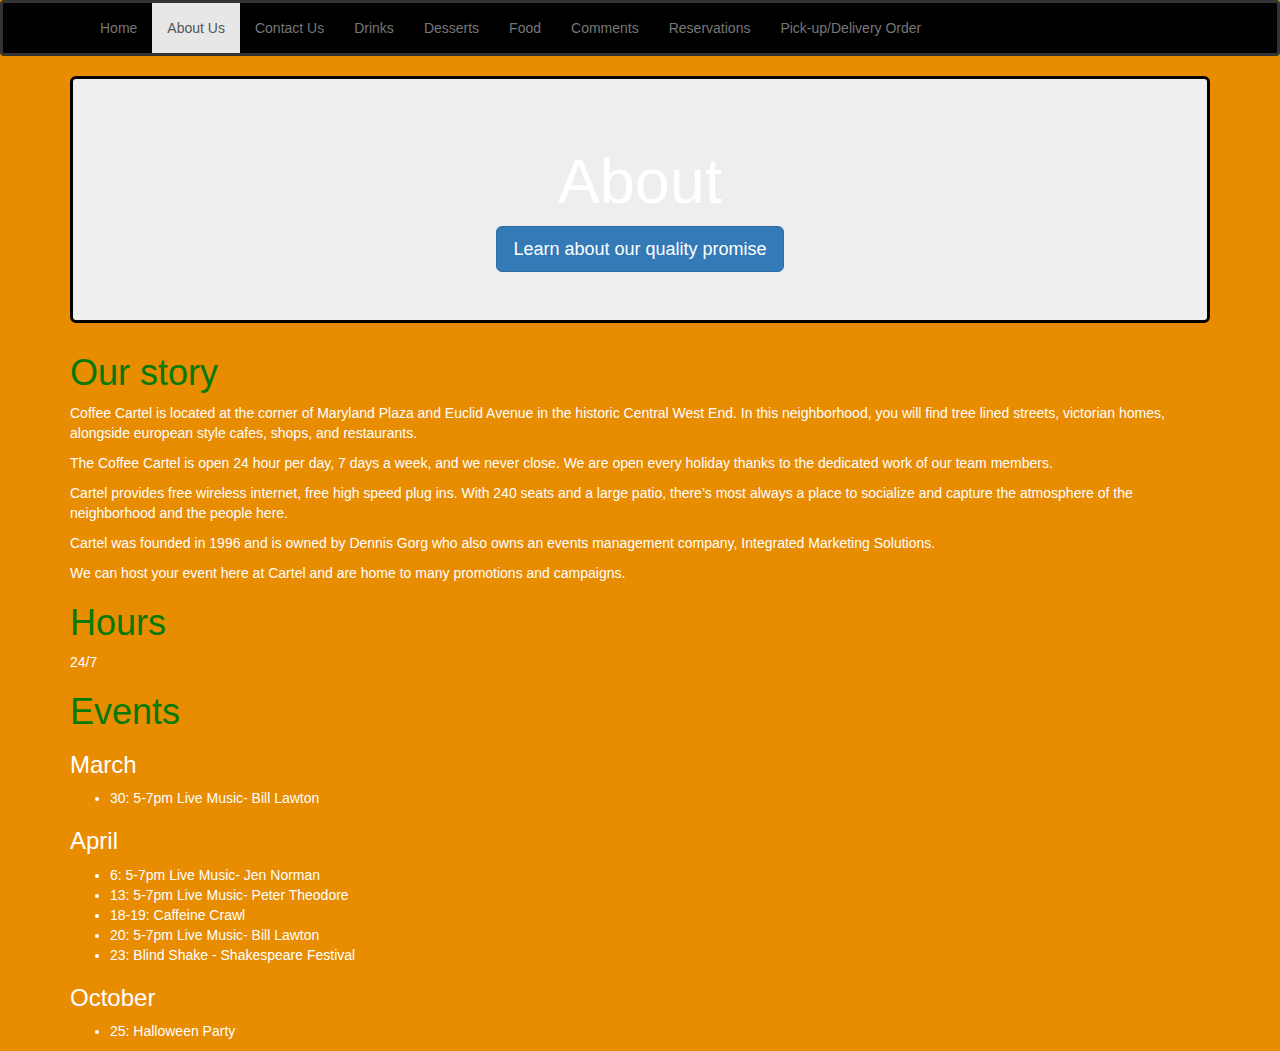
<file: index2.html>
<!--About Us Tab-->

<!DOCTYPE html>
<html lang="en">

  <head>
    <meta charset="utf-8">
    <meta http-equiv="X-UA-Compatible" content="IE=edge">
    <meta name="viewport" content="width=device-width, initial-scale=1">

    <title>About Us</title>
     <!-- Bootstrap -->
    <link href="css/bootstrap.min.css" rel="stylesheet">
    <link href="css/custom2.css" rel="stylesheet">

  </head>

  <body>
      
      <div class="navbar navbar-default" >
        <div class="navbar-inner">
            <div class="container">
                <a class="btn btn-navbar navbar-toggle" data-toggle="collapse" data-target=".navbar-collapse">
                    <span class="icon-bar"></span>
                    <span class="icon-bar"></span>
                    <span class="icon-bar"></span>
                </a>
               
                <div class="collapse navbar-collapse">
                    <ul class="nav navbar-nav pull-left " data-toggle="collapse" data-target=".navbar-collapse">
                        <li><a href="index.html">Home</a></li>
                        <li class="active"><a href="index2.html">About Us <span class="sr-only">(current)</span></a></li>
                        <li><a href="index3.html">Contact Us</a></li>
                        <li><a href="index4.html">Drinks</a></li>
                        <li><a href="index5.html">Desserts</a></li>
                        <li><a href="index62.html">Food</a></li>
                        <li><a href="index7.html">Comments</a></li>
                        <li><a href="https://cse104dro.wufoo.com/forms/z1kem7fh1oyvvzy/" target="_blank">Reservations</a><li>
                        <li><a href="https://cse104dro.wufoo.com/forms/m1ymexw07k7zc0/" target="_blank">Pick-up/Delivery Order</a></li>
                  </ul>
                </div> <!--nav collapse -->
            </div> <!--container -->
        </div> <!--Navbar Inner -->
</div>

       <div class="container">
        
        <div class="caption">
            <div class="jumbotron col-md-12">
           <h1>About</h1>
          
           <!--Jumbotron Modal-->
           <!-- Button trigger modal -->
<div class="modalbutton">           
<button type="button" class="btn btn-primary btn-lg" data-toggle="modal" data-target="#myModal">Learn about our quality promise</button>

<!-- Modal -->
<div class="modal fade" id="myModal" tabindex="-1" role="dialog" aria-labelledby="myModalLabel" aria-hidden="true">
  <div class="modal-dialog">
    <div class="modal-content">
      <div class="modal-header">
        <button type="button" class="close" data-dismiss="modal" aria-label="Close"><span aria-hidden="true">&times;</span></button>
        <h4 class="modal-title" id="myModalLabel">Coffee Cartel means Quality</h4>
      </div>
      <div class="modal-body">
        When you order anything off of our menu, we promise:
      <ul>
        <li>Fair trade coffee beans which supports growers in developing countries live better and supports sustainability in those regions</li>
        <li>All our natural ingredients that go into our delicious food is sourced locally from Missouri and Illinois farms</li>
        <li>Our drinks, desserts, and foods are all just as delicious at 4am as they are at 2pm. We aim to please always, so if you're every unsatisfied with your order, please let us know so we can help</li>
      </div>
      <div class="modal-footer">
        <button type="button" class="btn btn-primary" data-dismiss="modal">Close</button>
      </div>
    </div>
  </div>
</div>

          </div>
        </div>
</div>

<div class="AboutInfo">
  
  <h1>Our story</h1>
  <p>Coffee Cartel is located at the corner of Maryland Plaza and Euclid Avenue in the historic Central West End. In this neighborhood, you will find tree lined streets, victorian homes, alongside european style cafes, shops, and restaurants.<p>

<p>The Coffee Cartel is open 24 hour per day, 7 days a week, and we never close. We are open every holiday thanks to the dedicated work of our team members.</p>

<p>Cartel provides free wireless internet, free high speed plug ins. With 240 seats and a large patio, there’s most always a place to socialize and capture the atmosphere of the neighborhood and the people here.</p> 

<p>Cartel was founded in 1996 and is owned by Dennis Gorg who also owns an events management company, Integrated Marketing Solutions.</p>

<p>We can host your event here at Cartel and are home to many promotions and campaigns. </p>

  <h1> Hours </h1>
    <p> 24/7 </p>

  <h1> Events </h1>
  <div class="Events">
    <h3>March</h3>
    <ul>
      <li>30: 5-7pm Live Music- Bill Lawton</li>
    </ul>
    <h3>April</h3>
    <ul>
      <li>6: 5-7pm Live Music- Jen Norman</li>
      <li>13: 5-7pm Live Music- Peter Theodore</li>
      <li>18-19: Caffeine Crawl
      <li>20: 5-7pm Live Music- Bill Lawton</li>
      <li>23: Blind Shake - Shakespeare Festival
    </ul>
    <h3>October</h3>
    <ul>
      <li>25: Halloween Party
    </ul>

  </div>

</div>

    <!-- jQuery (necessary for Bootstrap's JavaScript plugins) -->
    <script src="https://ajax.googleapis.com/ajax/libs/jquery/1.11.2/jquery.min.js"></script>
    <!-- Include all compiled plugins (below), or include individual files as needed -->
    <script src="js/bootstrap.min.js"></script>


  </body>
</html>
</file>
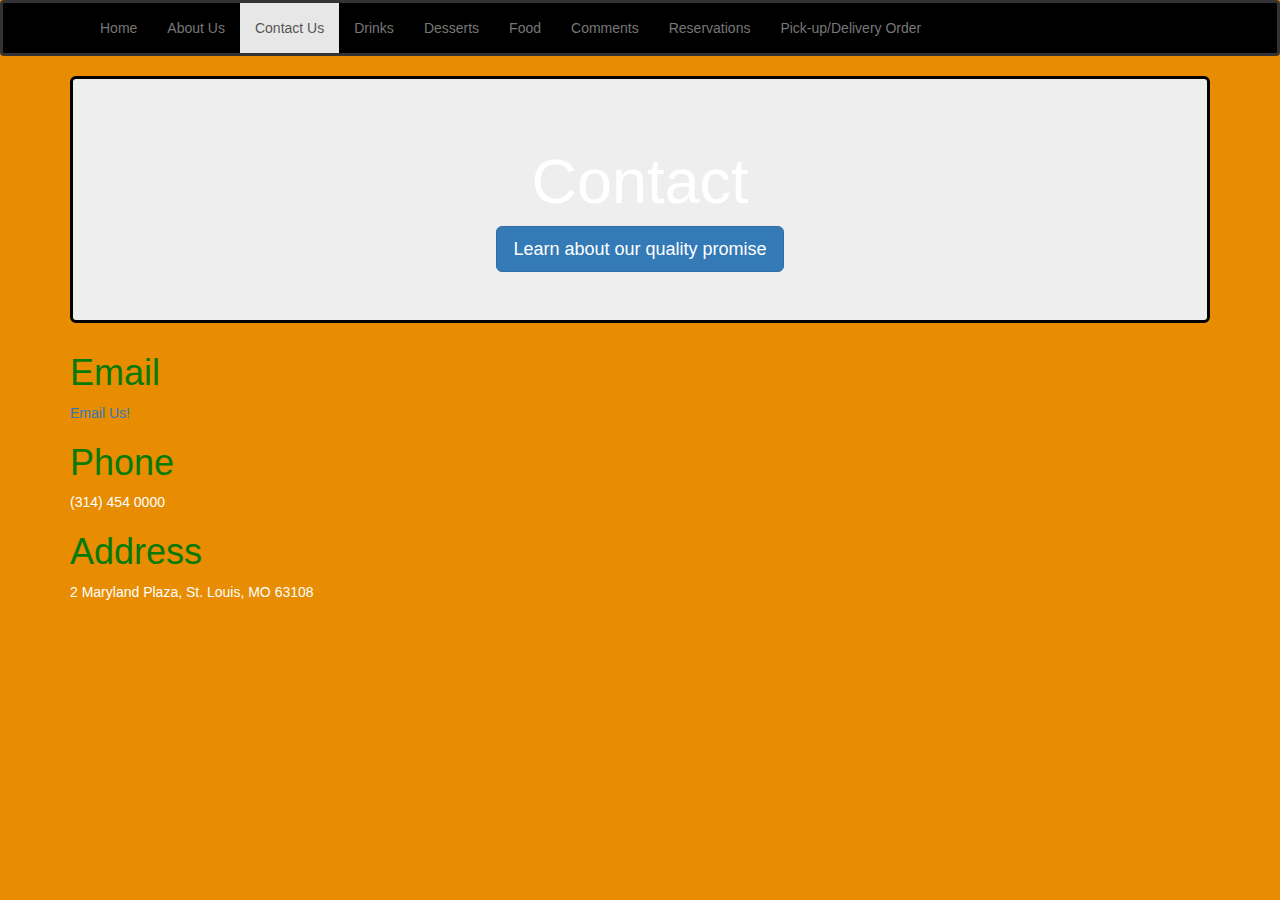
<file: index3.html>
<!--Contact Us Tab-->

<!DOCTYPE html>
<html lang="en">

  <head>
    <meta charset="utf-8">
    <meta http-equiv="X-UA-Compatible" content="IE=edge">
    <meta name="viewport" content="width=device-width, initial-scale=1">

    <title>Contact Us</title>
     <!-- Bootstrap -->
    <link href="css/bootstrap.min.css" rel="stylesheet">
    <link href="css/custom3.css" rel="stylesheet">

  </head>

  <body>
      
     <div class="navbar navbar-default" >
        <div class="navbar-inner">
            <div class="container">
                <a class="btn btn-navbar navbar-toggle" data-toggle="collapse" data-target=".navbar-collapse">
                    <span class="icon-bar"></span>
                    <span class="icon-bar"></span>
                    <span class="icon-bar"></span>
                </a>
               
                <div class="collapse navbar-collapse">
                    <ul class="nav navbar-nav pull-left " data-toggle="collapse" data-target=".navbar-collapse">
                        <li><a href="index.html">Home</a></li>
                        <li><a href="index2.html">About Us</a></li>
                        <li class="active"><a href="index3.html">Contact Us <span class="sr-only">(current)</span></a></li>
                        <li><a href="index4.html">Drinks</a></li>
                        <li><a href="index5.html">Desserts</a></li>
                        <li><a href="index62.html">Food</a></li>
                        <li><a href="index7.html">Comments</a></li>
                        <li><a href="https://cse104dro.wufoo.com/forms/z1kem7fh1oyvvzy/" target="_blank">Reservations</a><li>
                        <li><a href="https://cse104dro.wufoo.com/forms/m1ymexw07k7zc0/" target="_blank">Pick-up/Delivery Order</a></li>
                   </ul>
                </div> <!--nav collapse -->
            </div> <!--container -->
        </div> <!--Navbar Inner -->
      </div>
      

       <div class="container">
        
        <div class="caption">
            <div class="jumbotron col-md-12">
           <h1>Contact</h1>
         
           <!--Jumbotron Modal-->
           <!-- Button trigger modal -->
<div class="modalbutton">
<button type="button" class="btn btn-primary btn-lg" data-toggle="modal" data-target="#myModal">Learn about our quality promise</button>

<!-- Modal -->
<div class="modal fade" id="myModal" tabindex="-1" role="dialog" aria-labelledby="myModalLabel" aria-hidden="true">
  <div class="modal-dialog">
    <div class="modal-content">
      <div class="modal-header">
        <button type="button" class="close" data-dismiss="modal" aria-label="Close"><span aria-hidden="true">&times;</span></button>
        <h4 class="modal-title" id="myModalLabel">Coffee Cartel means Quality</h4>
      </div>
      <div class="modal-body">
        When you order anything off of our menu, we promise:
      <ul>
        <li>Fair trade coffee beans which supports growers in developing countries live better and supports sustainability in those regions</li>
        <li>All our natural ingredients that go into our delicious food is sourced locally from Missouri and Illinois farms</li>
        <li>Our drinks, desserts, and foods are all just as delicious at 4am as they are at 2pm. We aim to please always, so if you're every unsatisfied with your order, please let us know so we can help</li>
      </div>
      <div class="modal-footer">
        <button type="button" class="btn btn-primary" data-dismiss="modal">Close</button>
      </div>
    </div>
  </div>
</div>


          </div>
        </div>
</div>
<div class="ContactInfo">
  <h1> Email </h1>
   <a href="mailto:dennis@thecoffeecartel.com">Email Us!</a>
  <h1> Phone </h1>
    <p> (314) 454 0000 </p>
  <h1> Address </h1>
    <p> 2 Maryland Plaza, St. Louis, MO 63108 </p>
</div>

    <!-- jQuery (necessary for Bootstrap's JavaScript plugins) -->
    <script src="https://ajax.googleapis.com/ajax/libs/jquery/1.11.2/jquery.min.js"></script>
    <!-- Include all compiled plugins (below), or include individual files as needed -->
    <script src="js/bootstrap.min.js"></script>


  </body>
</html>
</file>
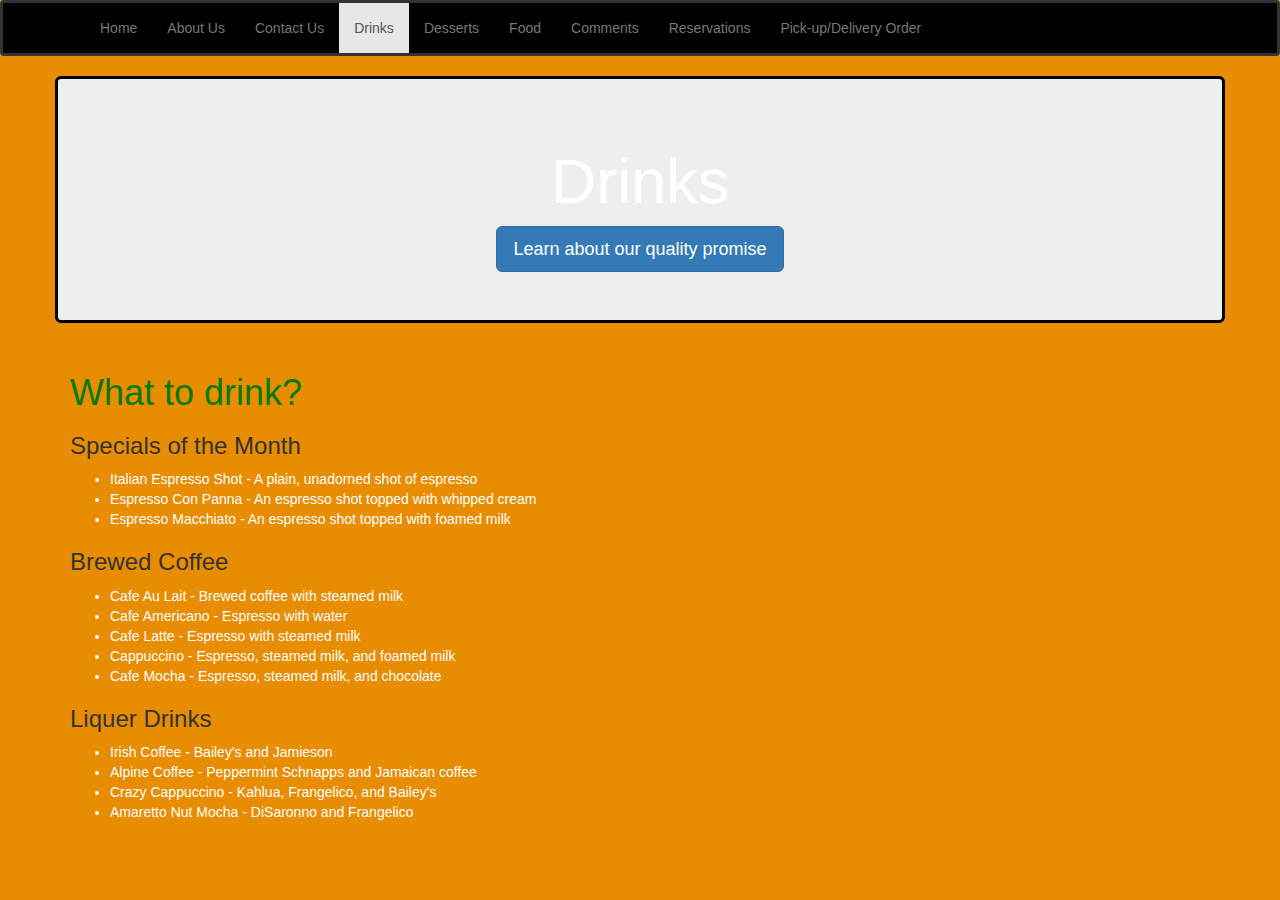
<file: index4.html>
<!--Drinks Menu-->

<!DOCTYPE html>
<html lang="en">

  <head>
    <meta charset="utf-8">
    <meta http-equiv="X-UA-Compatible" content="IE=edge">
    <meta name="viewport" content="width=device-width, initial-scale=1">

    <title>Drinks</title>
     <!-- Bootstrap -->
    <link href="css/bootstrap.min.css" rel="stylesheet">
    <link href="css/custom.css" rel="stylesheet">

  </head>

  <body>
      
      <div class="navbar navbar-default" >
        <div class="navbar-inner">
            <div class="container">
                <a class="btn btn-navbar navbar-toggle" data-toggle="collapse" data-target=".navbar-collapse">
                    <span class="icon-bar"></span>
                    <span class="icon-bar"></span>
                    <span class="icon-bar"></span>
                </a>
               
                <div class="collapse navbar-collapse">
                    <ul class="nav navbar-nav pull-left " data-toggle="collapse" data-target=".navbar-collapse">
                        <li><a href="index.html">Home</a></li>
                        <li><a href="index2.html">About Us</a></li>
                        <li><a href="index3.html">Contact Us</a></li>
                        <li class="active"><a href="index4.html">Drinks<span class="sr-only">(current)</span></a></li>
                        <li><a href="index5.html">Desserts</a></li>
                        <li><a href="index62.html">Food</a></li>
                        <li><a href="index7.html">Comments</a></li>
                        <li><a href="https://cse104dro.wufoo.com/forms/z1kem7fh1oyvvzy/" target="_blank">Reservations</a><li>
                        <li><a href="https://cse104dro.wufoo.com/forms/m1ymexw07k7zc0/" target="_blank">Pick-up/Delivery Order</a></li>
                   </ul>
                </div> <!--nav collapse -->
            </div> <!--container -->
        </div> <!--Navbar Inner -->
</div>

    <div class="container">

        <div class="row">
            <div class="jumbotron col-md-12">
           <h1>Drinks</h1>
          
           <!--Jumbotron Modal-->
           <!-- Button trigger modal -->
<div class="modalbutton">
<button type="button" class="btn btn-primary btn-lg" data-toggle="modal" data-target="#myModal">Learn about our quality promise</button>

<!-- Modal -->
<div class="modal fade" id="myModal" tabindex="-1" role="dialog" aria-labelledby="myModalLabel" aria-hidden="true">
  <div class="modal-dialog">
    <div class="modal-content">
      <div class="modal-header">
        <button type="button" class="close" data-dismiss="modal" aria-label="Close"><span aria-hidden="true">&times;</span></button>
        <h4 class="modal-title" id="myModalLabel">Coffee Cartel means Quality</h4>
      </div>
      <div class="modal-body">
        When you order anything off of our menu, we promise:
      <ul>
        <li>Fair trade coffee beans which supports growers in developing countries live better and supports sustainability in those regions</li>
        <li>All our natural ingredients that go into our delicious food is sourced locally from Missouri and Illinois farms</li>
        <li>Our drinks, desserts, and foods are all just as delicious at 4am as they are at 2pm. We aim to please always, so if you're every unsatisfied with your order, please let us know so we can help</li>
      </div>
      <div class="modal-footer">
        <button type="button" class="btn btn-primary" data-dismiss="modal">Close</button>
      </div>
    </div>
  </div>
</div>

          </div>
        </div>
</div>

        <div class="DrinkMenu">
          <h1>What to drink?</h1>
          <h3>Specials of the Month</h3>
            <ul>
              <li>Italian Espresso Shot - A plain, unadorned shot of espresso</li>
              <li>Espresso Con Panna - An espresso shot topped with whipped cream</li>
              <li>Espresso Macchiato - An espresso shot topped with foamed milk</li>
            </ul>
            <h3>Brewed Coffee</h3>
              <ul>
                <li>Cafe Au Lait - Brewed coffee with steamed milk</li>
                <li>Cafe Americano - Espresso with water</li>
                <li>Cafe Latte - Espresso with steamed milk</li>
                <li>Cappuccino - Espresso, steamed milk, and foamed milk</li>
                <li>Cafe Mocha - Espresso, steamed milk, and chocolate</li>
              </ul>
            <h3>Liquer Drinks</h3>
              <ul>
                <li>Irish Coffee - Bailey's and Jamieson</li>
                <li>Alpine Coffee - Peppermint Schnapps and Jamaican coffee</li>
                <li>Crazy Cappuccino - Kahlua, Frangelico, and Bailey's</li>
                <li>Amaretto Nut Mocha - DiSaronno and Frangelico</li>
              </ul>

        </div>


    <!-- jQuery (necessary for Bootstrap's JavaScript plugins) -->
    <script src="https://ajax.googleapis.com/ajax/libs/jquery/1.11.2/jquery.min.js"></script>
    <!-- Include all compiled plugins (below), or include individual files as needed -->
    <script src="js/bootstrap.min.js"></script>


  </body>
</html>
</file>
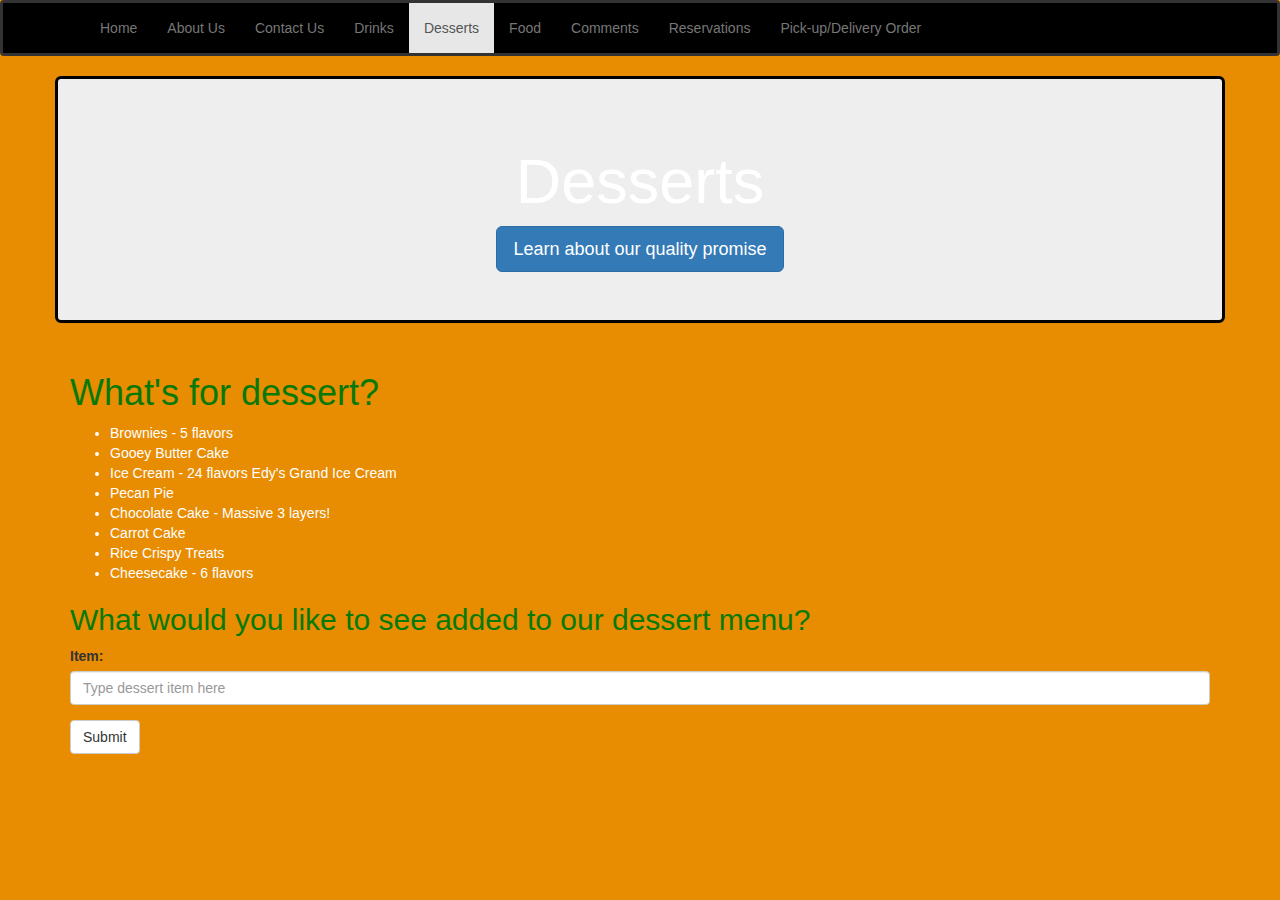
<file: index5.html>
<!--Desserts Menu-->

<!DOCTYPE html>
<html lang="en">

  <head>
    <meta charset="utf-8">
    <meta http-equiv="X-UA-Compatible" content="IE=edge">
    <meta name="viewport" content="width=device-width, initial-scale=1">

    <title>Desserts</title>
     <!-- Bootstrap -->
    <link href="css/bootstrap.min.css" rel="stylesheet">
    <link href="css/custom.css" rel="stylesheet">

  </head>

  <body>
      
     <div class="navbar navbar-default" >
        <div class="navbar-inner">
            <div class="container">
                <a class="btn btn-navbar navbar-toggle" data-toggle="collapse" data-target=".navbar-collapse">
                    <span class="icon-bar"></span>
                    <span class="icon-bar"></span>
                    <span class="icon-bar"></span>
                </a>
               
                <div class="collapse navbar-collapse">
                    <ul class="nav navbar-nav pull-left " data-toggle="collapse" data-target=".navbar-collapse">
                        <li><a href="index.html">Home</a></li>
                        <li><a href="index2.html">About Us</a></li>
                        <li><a href="index3.html">Contact Us</a></li>
                        <li><a href="index4.html">Drinks</a></li>
                        <li class="active"><a href="index5.html">Desserts<span class="sr-only">(current)</span></a></li>
                        <li><a href="index62.html">Food</a></li>
                        <li><a href="index7.html">Comments</a></li>
                        <li><a href="https://cse104dro.wufoo.com/forms/z1kem7fh1oyvvzy/" target="_blank">Reservations</a><li>
                        <li><a href="https://cse104dro.wufoo.com/forms/m1ymexw07k7zc0/" target="_blank">Pick-up/Delivery Order</a></li>
                    </ul>
                </div> <!--nav collapse -->
            </div> <!--container -->
        </div> <!--Navbar Inner -->
</div>

       <div class="container">
        
        <div class="row">
            <div class="jumbotron col-md-12">
           <h1>Desserts</h1>
         
           <!--Jumbotron Modal-->
           <!-- Button trigger modal -->
<div class="modalbutton">
<button type="button" class="btn btn-primary btn-lg" data-toggle="modal" data-target="#myModal">Learn about our quality promise</button>

<!-- Modal -->
<div class="modal fade" id="myModal" tabindex="-1" role="dialog" aria-labelledby="myModalLabel" aria-hidden="true">
  <div class="modal-dialog">
    <div class="modal-content">
      <div class="modal-header">
        <button type="button" class="close" data-dismiss="modal" aria-label="Close"><span aria-hidden="true">&times;</span></button>
        <h4 class="modal-title" id="myModalLabel">Coffee Cartel means Quality</h4>
      </div>
      <div class="modal-body">
        When you order anything off of our menu, we promise:
      <ul>
        <li>Fair trade coffee beans which supports growers in developing countries live better and supports sustainability in those regions</li>
        <li>All our natural ingredients that go into our delicious food is sourced locally from Missouri and Illinois farms</li>
        <li>Our drinks, desserts, and foods are all just as delicious at 4am as they are at 2pm. We aim to please always, so if you're every unsatisfied with your order, please let us know so we can help</li>
      </div>
      <div class="modal-footer">
        <button type="button" class="btn btn-primary" data-dismiss="modal">Close</button>
      </div>
    </div>
  </div>
</div>

          </div>
        </div>
</div>

        <div class="DessertMenu">
          <h1>What's for dessert?</h1>
            <ul>
              <li>Brownies - 5 flavors</li>
              <li>Gooey Butter Cake</li>
              <li>Ice Cream - 24 flavors Edy's Grand Ice Cream</li>
              <li>Pecan Pie</li>
              <li>Chocolate Cake - Massive 3 layers!</li>
              <li>Carrot Cake</li>
              <li>Rice Crispy Treats</li>
              <li>Cheesecake - 6 flavors</li>
            </ul>
        </div>

<div class="DessertQ">
  <h2>What would you like to see added to our dessert menu?</h2>
  <form role="form">
    <div class="form-group">
      <label for="AddWhat">Item:</label>
      <input type="AddWhat" class="form-control" id="AddWhat" placeholder="Type dessert item here">
    </div>
 <button type="submit" class="btn btn-default">Submit</button>
</form>


    <!-- jQuery (necessary for Bootstrap's JavaScript plugins) -->
    <script src="https://ajax.googleapis.com/ajax/libs/jquery/1.11.2/jquery.min.js"></script>
    <!-- Include all compiled plugins (below), or include individual files as needed -->
    <script src="js/bootstrap.min.js"></script>

  </body>
</html>
</file>
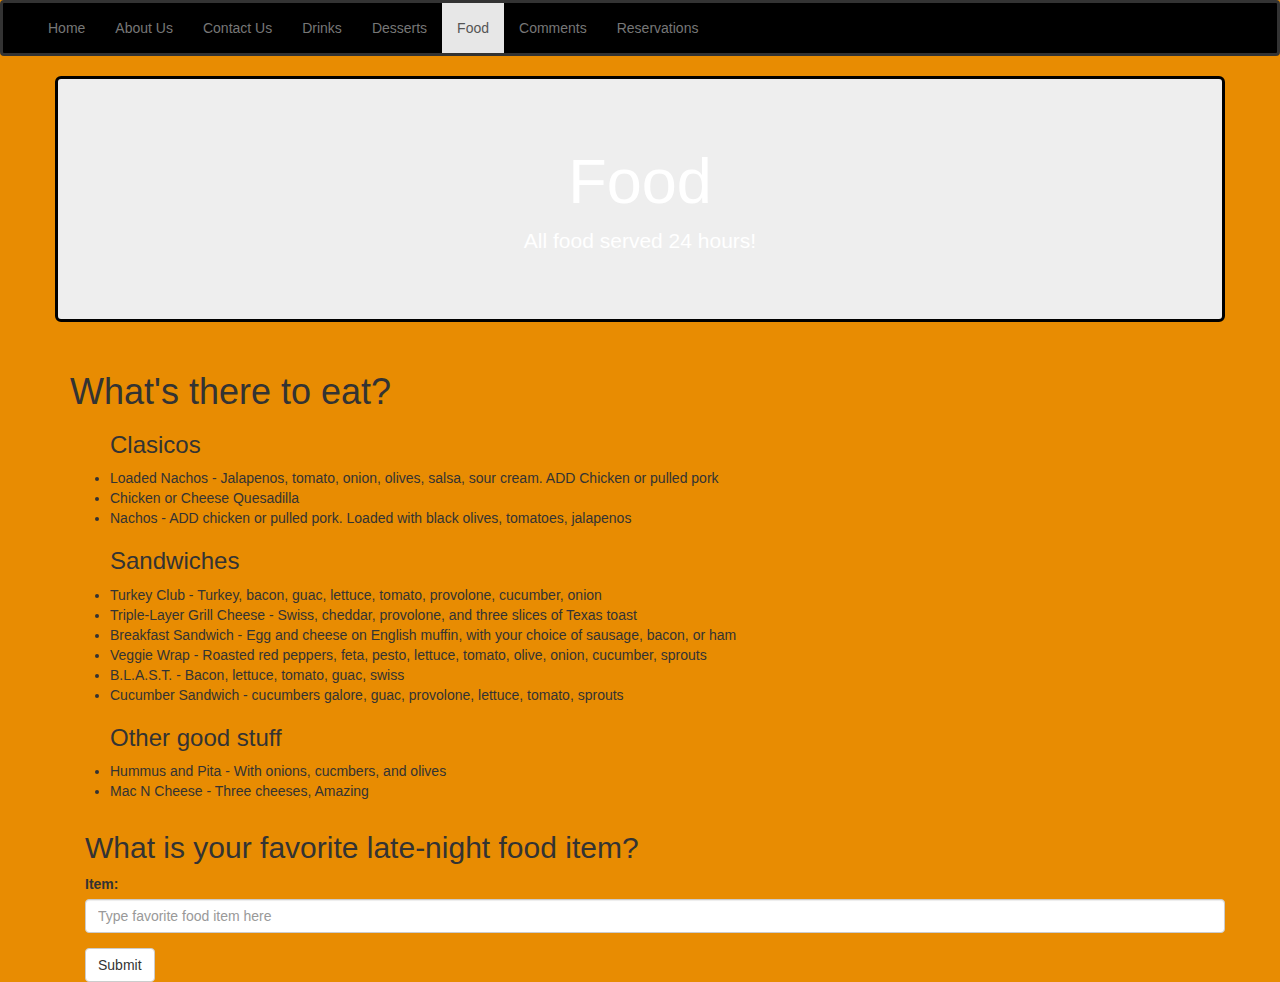
<file: index6.html>
<!--Food Menu-->

<!DOCTYPE html>
<html>

  <head>
    <meta charset="utf-8">
    <meta http-equiv="X-UA-Compatible" content="IE=edge">
    <meta name="viewport" content="width=device-width, initial-scale=1">

    <title>Food</title>
     <!-- Bootstrap -->
    <link href="css/bootstrap.min.css" rel="stylesheet">
    <link href="css/custom.css" rel="stylesheet">

  </head>

  <body>
      
      <!--Nav Bar-->
        <nav class="navbar navbar-default">
  <div class="container-fluid">
    
    <!-- Collect the nav links, forms, and other content for toggling -->
    <div class="collapse navbar-collapse" id="bs-example-navbar-collapse-1">
      <ul class="nav navbar-nav">
        <li><a href="index.html">Home</a></li>
        <li><a href="index2.html">About Us</a></li>
        <li><a href="index3.html">Contact Us</a></li>
        <li><a href="index4.html">Drinks</a></li>
        <li><a href="index5.html">Desserts</a></li>
        <li class="active"><a href="index6.html">Food<span class="sr-only">(current)</span></a></li>
        <li><a href="index7.html">Comments</a></li>
        <li><a href="https://cse104dro.wufoo.com/forms/z1kem7fh1oyvvzy/" target="_blank">Reservations</a><li>
      </ul>
    </div><!-- /.navbar-collapse -->
  </div><!-- /.container-fluid -->
</nav>
       <div class="container">
        
        <div class="row">
            <div class="jumbotron col-md-12">
           <h1>Food</h1>
           <p>All food served 24 hours!</p>
          </div>
        </div>


        <div class="FoodMenu">
          <h1>What's there to eat?</h1>
            <ul>
              <h3>Clasicos</h3>
                <li>Loaded Nachos - Jalapenos, tomato, onion, olives, salsa, sour cream. ADD Chicken or pulled pork</li>
                <li>Chicken or Cheese Quesadilla</li>
                <li>Nachos - ADD chicken or pulled pork. Loaded with black olives, tomatoes, jalapenos</li>
              <h3>Sandwiches</h3>
                <li>Turkey Club - Turkey, bacon, guac, lettuce, tomato, provolone, cucumber, onion</li>
                <li>Triple-Layer Grill Cheese - Swiss, cheddar, provolone, and three slices of Texas toast</li>
                <li>Breakfast Sandwich - Egg and cheese on English muffin, with your choice of sausage, bacon, or ham</li>
                <li>Veggie Wrap - Roasted red peppers, feta, pesto, lettuce, tomato, olive, onion, cucumber, sprouts</li>
                <li>B.L.A.S.T. - Bacon, lettuce, tomato, guac, swiss</li>
                <li>Cucumber Sandwich - cucumbers galore, guac, provolone, lettuce, tomato, sprouts</li>
              <h3>Other good stuff</h3>
                <li>Hummus and Pita - With onions, cucmbers, and olives</li>
                <li>Mac N Cheese - Three cheeses, Amazing</li>
            </ul>
        </div>

<div class="container">
  <h2>What is your favorite late-night food item?</h2>
  <form role="form">
    <div class="form-group">
      <label for="FavLate">Item:</label>
      <input type="FavLate" class="form-control" id="FavLate" placeholder="Type favorite food item here">
    </div>
 <button type="submit" class="btn btn-default">Submit</button>
  </form>

  </body>
</html>
</file>
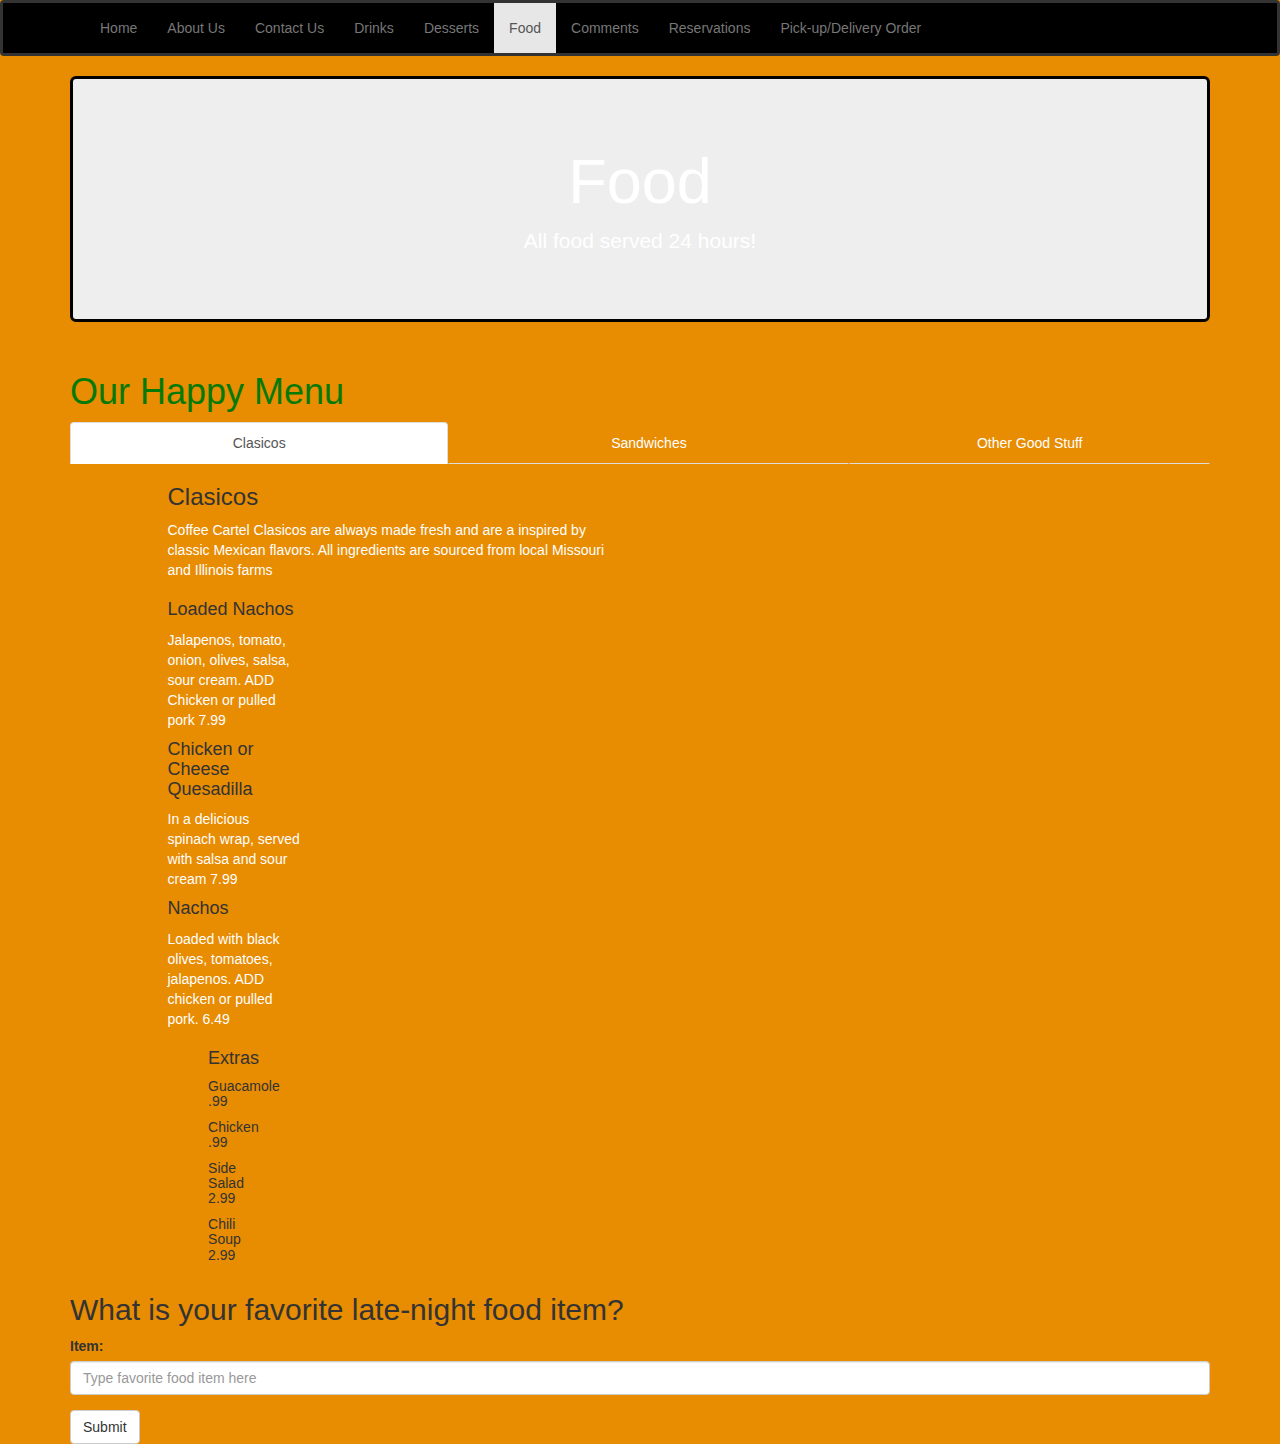
<file: index62.html>
<!--Food Menu-->

<!DOCTYPE html>
<html lang="en">

  <head>
    <meta charset="utf-8">
    <meta http-equiv="X-UA-Compatible" content="IE=edge">
    <meta name="viewport" content="width=device-width, initial-scale=1">

    <title>Food</title>
     <!-- Bootstrap -->
    <link href="css/bootstrap.min.css" rel="stylesheet">
    <link href="css/custom4.css" rel="stylesheet">

  </head>

  <body>
      
      <div class="navbar navbar-default" >
        <div class="navbar-inner">
            <div class="container">
                <a class="btn btn-navbar navbar-toggle" data-toggle="collapse" data-target=".navbar-collapse">
                    <span class="icon-bar"></span>
                    <span class="icon-bar"></span>
                    <span class="icon-bar"></span>
                </a>
               
                <div class="collapse navbar-collapse">
                    <ul class="nav navbar-nav pull-left " data-toggle="collapse" data-target=".navbar-collapse">
                        <li><a href="index.html">Home</a></li>
                        <li><a href="index2.html">About Us</a></li>
                        <li><a href="index3.html">Contact Us</a></li>
                        <li><a href="index4.html">Drinks</a></li>
                        <li><a href="index5.html">Desserts</a></li>
                        <li class="active"><a href="index62.html">Food<span class="sr-only">(current)</span></a></li>
                        <li><a href="index7.html">Comments</a></li>
                        <li><a href="https://cse104dro.wufoo.com/forms/z1kem7fh1oyvvzy/" target="_blank">Reservations</a><li>
                        <li><a href="https://cse104dro.wufoo.com/forms/m1ymexw07k7zc0/" target="_blank">Pick-up/Delivery Order</a></li>
                  </ul>
                </div> <!--nav collapse -->
            </div> <!--container -->
        </div> <!--Navbar Inner -->
       </div>


       <div class="container">
        
        <div class="caption">
         <div class="jumbotron col-md-12">
           <h1>Food</h1>
           <p>All food served 24 hours!</p>
        </div>
      </div>
    </div>

        <div class="menu">
              <div class="container">
                <div class="menu-text">
                  <div class="menu-header">
                    <h1>Our Happy Menu</h1> 
        </div>
       


        <ul class="nav nav-tabs nav-justified" role="tablist">
          <li class="active"><a href="index62.html" role="tab" data-toggle="tab">Clasicos</a></li>
          <li><a href="index63.html" role="tab" data-toggle="tab">Sandwiches</a></li>  
          <li><a href="index64.html" role="tab" data-toggle="tab">Other Good Stuff</a></li>
        </ul> 




<div class="tab-pane-active" id="food">
            <div class="row">
              <div class="col-md-5 col-md-offset-1 col-sm-5 col-sm-offset-1">
                <div class="clasicos">

              <h3>Clasicos</h3>
               <p>Coffee Cartel Clasicos are always made fresh and are a inspired by classic Mexican flavors. All ingredients are sourced from local Missouri and Illinois farms</p>

              <div class="row">
              <div class="col-md-4">
                <div class="super_nachos">
                  <h4>Loaded Nachos</h4>
                  <p>Jalapenos, tomato, onion, olives, salsa, sour cream. ADD Chicken or pulled pork 7.99</p>
                </div>

                <div class="quesadilla">
                  <h4>Chicken or Cheese Quesadilla</h4>
                  <p>In a delicious spinach wrap, served with salsa and sour cream 7.99</p>
                </div>

                <div class="nachos">
                  <h4>Nachos</h4>
                  <p>Loaded with black olives, tomatoes, jalapenos. ADD chicken or pulled pork. 6.49</p>
                </div>

                <div class="row">
                  <div class="col-md-4 col-md-offset-3">
                    <div class="extras">
                      <h4>Extras</h4>
                        <h5>Guacamole .99</h5>
                        <h5>Chicken .99</h5>
                        <h5>Side Salad 2.99</h5>
                        <h5>Chili Soup 2.99 </h5>
                    </div>
                </div>
              </div>
            </div>
             </div>
              </div>
               </div>
                </div>
                 </div>
                  </div>
                   </div>
                    </div>

         

         

<div class="container">
  <h2>What is your favorite late-night food item?</h2>
  <form role="form">
    <div class="form-group">
      <label for="FavLate">Item:</label>
      <input type="FavLate" class="form-control" id="FavLate" placeholder="Type favorite food item here">
    </div>
 <button type="submit" class="btn btn-default">Submit</button>
  </form>


  
  </body>
</html>
</file>
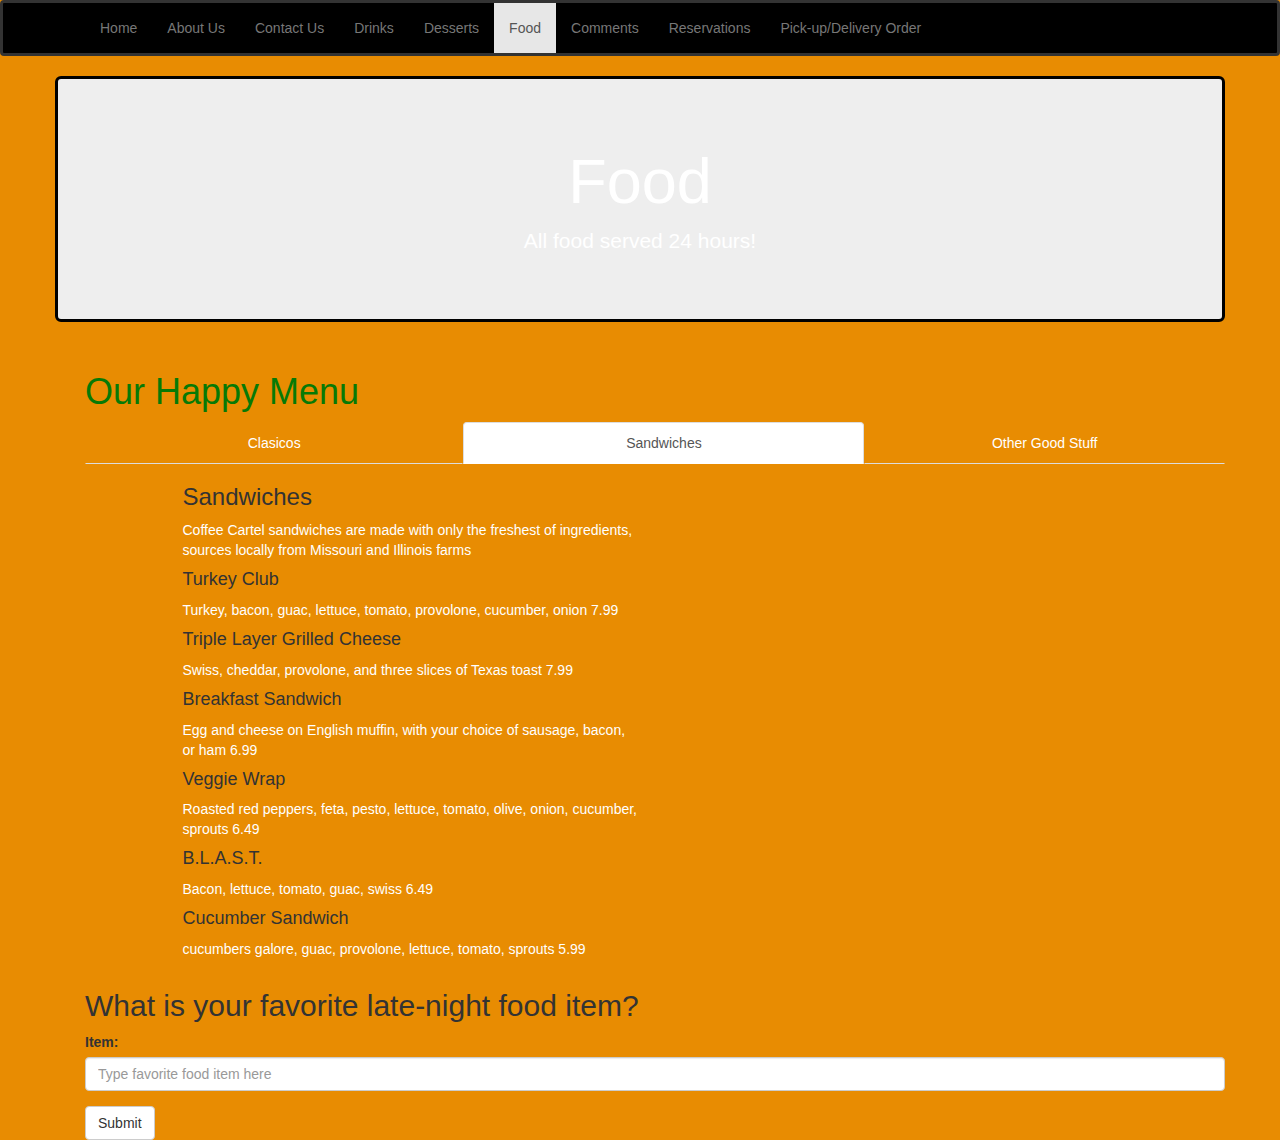
<file: index63.html>
<!--Food Menu Sandwiches-->

<!DOCTYPE html>
<html lang="en">

  <head>
    <meta charset="utf-8">
    <meta http-equiv="X-UA-Compatible" content="IE=edge">
    <meta name="viewport" content="width=device-width, initial-scale=1">

    <title>Food</title>
     <!-- Bootstrap -->
    <link href="css/bootstrap.min.css" rel="stylesheet">
    <link href="css/custom4.css" rel="stylesheet">

  </head>

  <body>
      
     <div class="navbar navbar-default" >
        <div class="navbar-inner">
            <div class="container">
                <a class="btn btn-navbar navbar-toggle" data-toggle="collapse" data-target=".navbar-collapse">
                    <span class="icon-bar"></span>
                    <span class="icon-bar"></span>
                    <span class="icon-bar"></span>
                </a>
               
                <div class="collapse navbar-collapse">
                    <ul class="nav navbar-nav pull-left " data-toggle="collapse" data-target=".navbar-collapse">
                        <li><a href="index.html">Home</a></li>
                        <li><a href="index2.html">About Us</a></li>
                        <li><a href="index3.html">Contact Us</a></li>
                        <li><a href="index4.html">Drinks</a></li>
                        <li><a href="index5.html">Desserts</a></li>
                        <li class="active"><a href="index63.html">Food<span class="sr-only">(current)</span></a></li>
                        <li><a href="index7.html">Comments</a></li>
                        <li><a href="https://cse104dro.wufoo.com/forms/z1kem7fh1oyvvzy/" target="_blank">Reservations</a><li>
                        <li><a href="https://cse104dro.wufoo.com/forms/m1ymexw07k7zc0/" target="_blank">Pick-up/Delivery Order</a></li>
                    </ul>
                </div> <!--nav collapse -->
            </div> <!--container -->
        </div> <!--Navbar Inner -->
</div>
       <div class="container">
        
        <div class="row">
            <div class="jumbotron col-md-12">
           <h1>Food</h1>
           <p>All food served 24 hours!</p>
        </div>
      </div>

<div class="menu">
      <div class="container">
        <div class="menu-text">
        <div class="menu-header">
         <h1>Our Happy Menu</h1> 
        </div>
       


        <ul class="nav nav-tabs nav-justified" role="tablist">
          <li><a href="index62.html" role="tab" data-toggle="tab">Clasicos</a></li>
          <li class="active"><a href="index63.html" role="tab" data-toggle="tab">Sandwiches</a></li>  
          <li><a href="index64.html" role="tab" data-toggle="tab">Other Good Stuff</a></li>
        </ul> 

        
        <div class="tab-content">
 <div class="tab-pane-active" id="sandwiches">
            <div class="row">
              <div class="col-md-5 col-md-offset-1 col-sm-5 col-sm-offset-1">
                <div class="sandwich_types">

              <h3>Sandwiches</h3>
                <p>Coffee Cartel sandwiches are made with only the freshest of ingredients, sources locally from Missouri and Illinois farms</p>

                <div class="turkey_club">
                  <h4>Turkey Club</h4>
                  <p>Turkey, bacon, guac, lettuce, tomato, provolone, cucumber, onion 7.99</p>
                </div>

                <div class="triple_layer_grilled_cheese">
                  <h4>Triple Layer Grilled Cheese</h4>
                  <p>Swiss, cheddar, provolone, and three slices of Texas toast 7.99</p>
                </div>

                <div class="breakfast_sandwich">
                  <h4>Breakfast Sandwich</h4>
                  <p>Egg and cheese on English muffin, with your choice of sausage, bacon, or ham 6.99</p>
                </div>

                <div class="veggie_wrap">
                  <h4>Veggie Wrap</h4>
                  <p>Roasted red peppers, feta, pesto, lettuce, tomato, olive, onion, cucumber, sprouts 6.49</p>
                </div>

                <div class="blast">
                  <h4>B.L.A.S.T.</h4>
                  <p>Bacon, lettuce, tomato, guac, swiss 6.49</p>
                </div>

                <div class="cucumber_sandwich">
                  <h4>Cucumber Sandwich</h4>
                  <p>cucumbers galore, guac, provolone, lettuce, tomato, sprouts 5.99</p>
                </div>
            </div>
          </div>
        </div>
      </div>
     </div>
   </div>
  </div>

         

         

<div class="container">
  <h2>What is your favorite late-night food item?</h2>
  <form role="form">
    <div class="form-group">
      <label for="FavLate">Item:</label>
      <input type="FavLate" class="form-control" id="FavLate" placeholder="Type favorite food item here">
    </div>
 <button type="submit" class="btn btn-default">Submit</button>
  </form>

  </body>
</html>
</file>
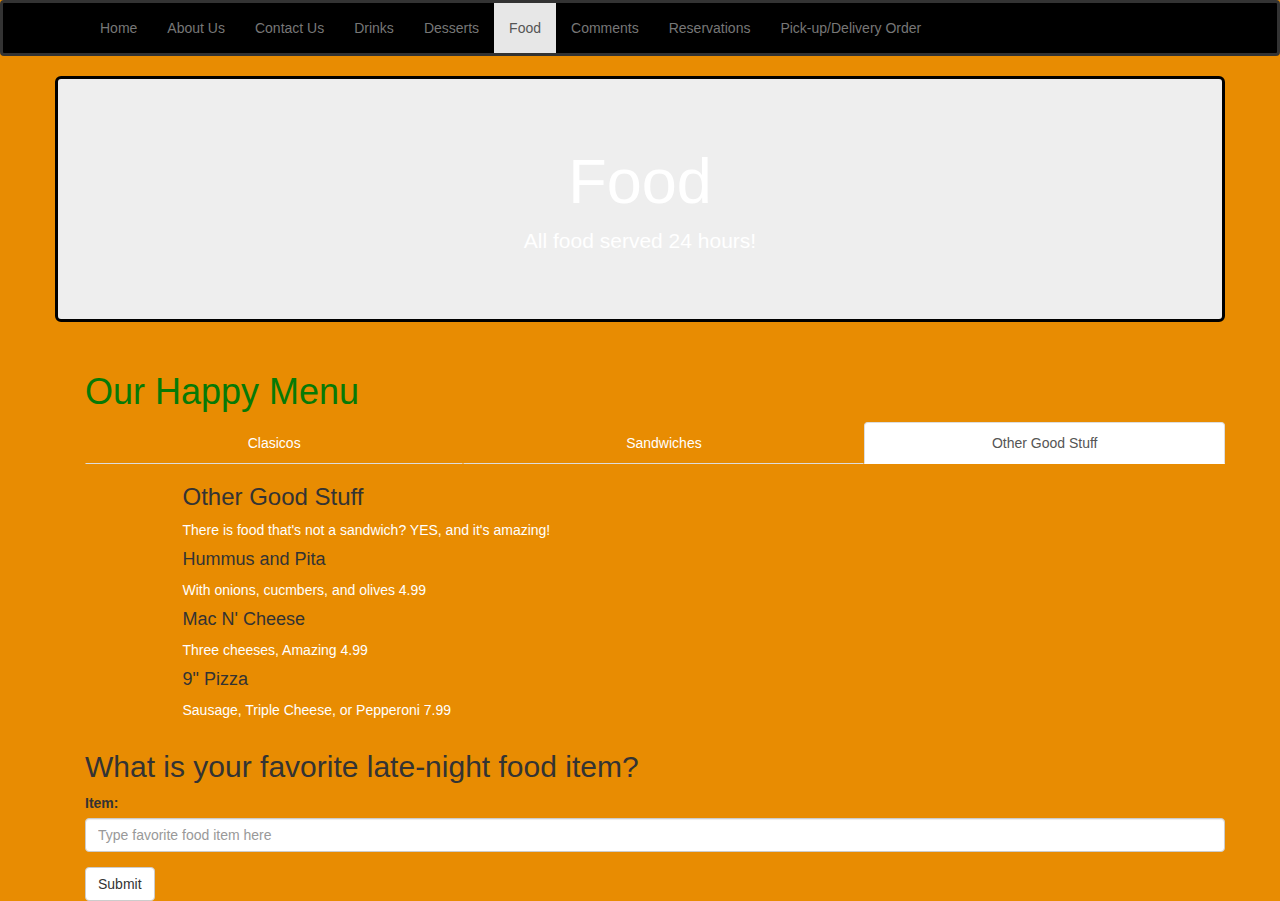
<file: index64.html>
<!--Food Menu Other Good Stuff-->

<!DOCTYPE html>
<html lang="en">

  <head>
    <meta charset="utf-8">
    <meta http-equiv="X-UA-Compatible" content="IE=edge">
    <meta name="viewport" content="width=device-width, initial-scale=1">

    <title>Food</title>
     <!-- Bootstrap -->
    <link href="css/bootstrap.min.css" rel="stylesheet">
    <link href="css/custom4.css" rel="stylesheet">

  </head>

  <body>
      
     <div class="navbar navbar-default" >
        <div class="navbar-inner">
            <div class="container">
                <a class="btn btn-navbar navbar-toggle" data-toggle="collapse" data-target=".navbar-collapse">
                    <span class="icon-bar"></span>
                    <span class="icon-bar"></span>
                    <span class="icon-bar"></span>
                </a>
               
                <div class="collapse navbar-collapse">
                    <ul class="nav navbar-nav pull-left " data-toggle="collapse" data-target=".navbar-collapse">
                          <li><a href="index.html">Home</a></li>
                          <li><a href="index2.html">About Us</a></li>
                          <li><a href="index3.html">Contact Us</a></li>
                          <li><a href="index4.html">Drinks</a></li>
                          <li><a href="index5.html">Desserts</a></li>
                          <li class="active"><a href="index64.html">Food<span class="sr-only">(current)</span></a></li>
                          <li><a href="index7.html">Comments</a></li>
                          <li><a href="https://cse104dro.wufoo.com/forms/z1kem7fh1oyvvzy/" target="_blank">Reservations</a><li>
                          <li><a href="https://cse104dro.wufoo.com/forms/m1ymexw07k7zc0/" target="_blank">Pick-up/Delivery Order</a></li>
                   </ul>
                </div> <!--nav collapse -->
            </div> <!--container -->
        </div> <!--Navbar Inner -->
</div>

       <div class="container">
        
        <div class="row">
            <div class="jumbotron col-md-12">
           <h1>Food</h1>
           <p>All food served 24 hours!</p>
        </div>
      </div>

<div class="menu">
      <div class="container">
        <div class="menu-text">
        <div class="menu-header">
         <h1>Our Happy Menu</h1> 
        </div>
       


        <ul class="nav nav-tabs nav-justified" role="tablist">
          <li><a href="index62.html" role="tab" data-toggle="tab">Clasicos</a></li>
          <li><a href="index63.html" role="tab" data-toggle="tab">Sandwiches</a></li>  
          <li class="active"><a href="index64.html" role="tab" data-toggle="tab">Other Good Stuff</a></li>
        </ul> 

        
        <div class="tab-content">
 <div class="tab-pane-active" id="others">
            <div class="row">
              <div class="col-md-5 col-md-offset-1 col-sm-5 col-sm-offset-1">
                <div class="other_stuff">

              <h3>Other Good Stuff</h3>
                <p>There is food that's not a sandwich? YES, and it's amazing!</p>

                <div class="hummus_pita">
                  <h4>Hummus and Pita</h4>
                  <p>With onions, cucmbers, and olives 4.99</p>
                </div>

                <div class="mac_cheese">
                  <h4>Mac N' Cheese</h4>
                  <p>Three cheeses, Amazing 4.99</p>
                </div>

                <div class="pizza">
                  <h4>9" Pizza</h4>
                  <p>Sausage, Triple Cheese, or Pepperoni 7.99</p>
                </div>
                
            </div>
          </div>
        </div>
      </div>
    </div>
  </div>
</div>

           

<div class="container">
  <h2>What is your favorite late-night food item?</h2>
  <form role="form">
    <div class="form-group">
      <label for="FavLate">Item:</label>
      <input type="FavLate" class="form-control" id="FavLate" placeholder="Type favorite food item here">
    </div>
 <button type="submit" class="btn btn-default">Submit</button>
  </form>

  </body>
</html>
</file>
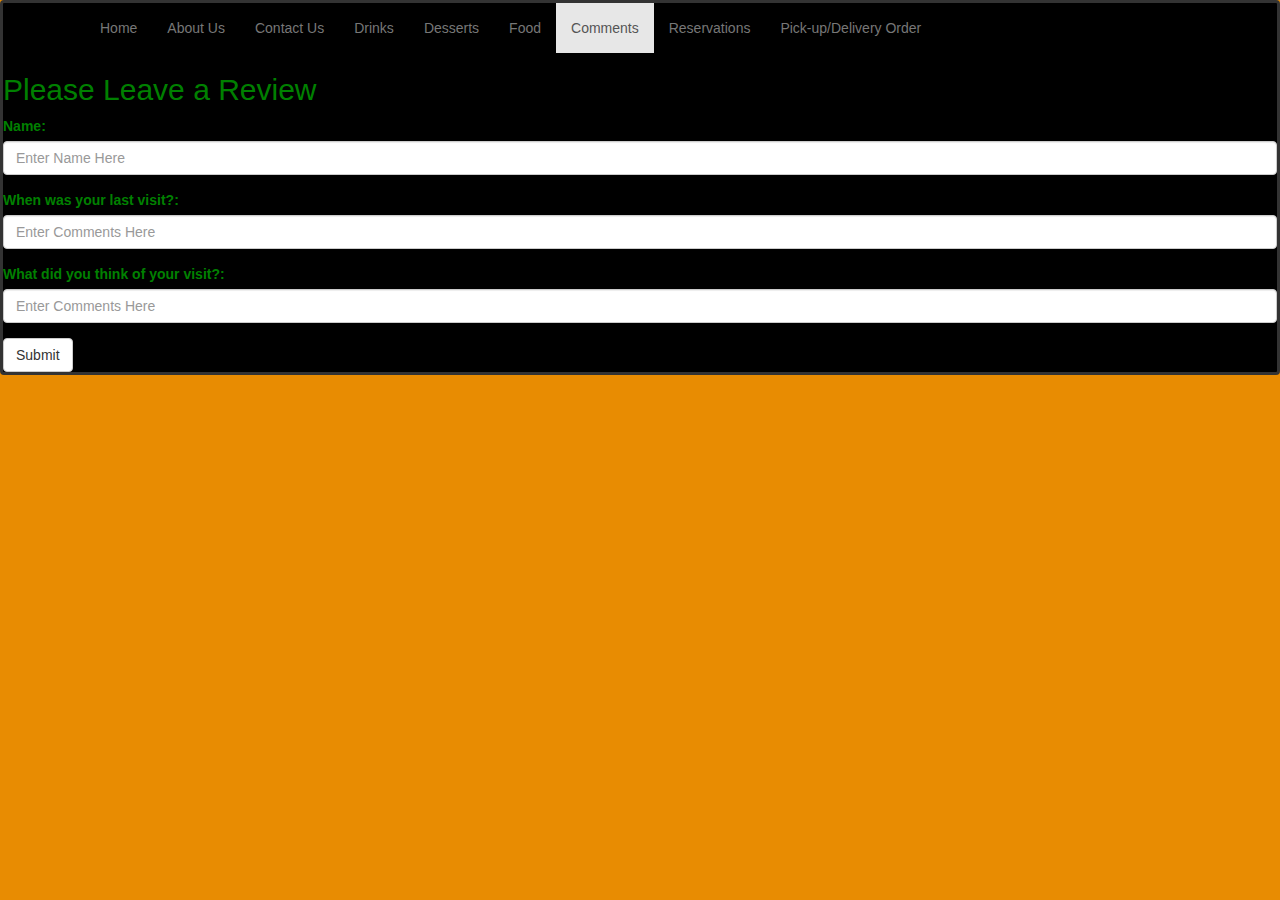
<file: index7.html>
<!--Reviews-->

<!DOCTYPE html>
<html lang="en">

  <head>
    <meta charset="utf-8">
    <meta http-equiv="X-UA-Compatible" content="IE=edge">
    <meta name="viewport" content="width=device-width, initial-scale=1">

    <title>Coffee Cartel</title>
     <!-- Bootstrap -->
    <link href="css/bootstrap.min.css" rel="stylesheet">
    <link href="css/custom.css" rel="stylesheet">

  </head>

  <body>

      <div class="navbar navbar-default" >
        <div class="navbar-inner">
            <div class="container">
                <a class="btn btn-navbar navbar-toggle" data-toggle="collapse" data-target=".navbar-collapse">
                    <span class="icon-bar"></span>
                    <span class="icon-bar"></span>
                    <span class="icon-bar"></span>
                </a>
               
                <div class="collapse navbar-collapse">
                    <ul class="nav navbar-nav pull-left " data-toggle="collapse" data-target=".navbar-collapse">
                      <li><a href="index.html">Home</a></li>
                        <li><a href="index2.html">About Us</a></li>
                        <li><a href="index3.html">Contact Us</a></li>
                        <li><a href="index4.html">Drinks</a></li>
                        <li><a href="index5.html">Desserts</a></li>
                        <li><a href="index62.html">Food</a></li>
                        <li class="active"><a href="index7.html">Comments<span class="sr-only">(current)</span></a></li>
                        <li><a href="https://cse104dro.wufoo.com/forms/z1kem7fh1oyvvzy/" target="_blank">Reservations</a><li>
                        <li><a href="https://cse104dro.wufoo.com/forms/m1ymexw07k7zc0/" target="_blank">Pick-up/Delivery Order</a></li>
                   </ul>
                </div> <!--nav collapse -->
            </div> <!--container -->
        </div> <!--Navbar Inner -->

<div class="review">
  <h2>Please Leave a Review</h2>
  <form role="form">
    <div class="form-group">
      <label for="name">Name:</label>
      <input type="name" class="form-control" id="name" placeholder="Enter Name Here">
    </div>
    <div class="form-group">
      <label for="LastVisit">When was your last visit?:</label>
      <input type="LastVisit" class="form-control" id="LastVisit" placeholder="Enter Comments Here">
    </div>
    <div class="form-group">
      <label for="Review">What did you think of your visit?:</label>
      <input type="Review" class="form-control" id="Review" placeholder="Enter Comments Here">
    </div>
    <button type="submit" class="btn btn-default">Submit</button>
  </form>
</div>


    <!-- jQuery (necessary for Bootstrap's JavaScript plugins) -->
    <script src="https://ajax.googleapis.com/ajax/libs/jquery/1.11.2/jquery.min.js"></script>
    <!-- Include all compiled plugins (below), or include individual files as needed -->
    <script src="js/bootstrap.min.js"></script>

  </body>
</html>
</file>
<file: css/custom2.css>
/*custom css*/


body {
	background-color: #e88c02;
}


.navbar{
	background-color: black;
	border:solid;

}

.jumbotron{

	background-image: url("http://freebigpictures.com/wp-content/uploads/2009/09/dew-grass.jpg");
	border: solid;
	border-color:black;
}



.thumbnails p{
	color:black;
	text-align: left;
}

.modalbutton {
	text-align: center;
}

.modal-body {
	text-align: left;
}

.AboutInfo {
	text-align: left;
}

.AboutInfo h1{
	color:#067A06;
}

.AboutInfo p{
	color:white;
}

.Events {
	color: white;
}



.caption h1{
	color:white;
	text-align:center;

}
</file>
<file: css/custom3.css>
/*custom css*/

body {
	background-color: #e88c02;

}

.DrinkMenu li{
	color:white;
}

.DessertMenu li{
	color:white;
}

.navbar{
	background-color: black;
	border:solid;

}

.jumbotron{

	background-image: url("http://freebigpictures.com/wp-content/uploads/2009/09/dew-grass.jpg");
	border: solid;
	border-color:black;
}



.thumbnails p{
	color:black;
	text-align: left;
}

.modalbutton {
	text-align: center;
}

.modal-body {
	text-align: left;
}

.ContactInfo h1{
	color:#067A06;
}

.ContactInfo p{
	text-align: left;
}

.row h1, p{
	color:white;
	text-align: center;
}


.caption h1{
	color:white;
	text-align:center;

}
.caption p{
	color:black;
}

.navbar a{
	color:white;
}
</file>
<file: css/custom.css>
/*custom css*/

body {
	background-color: #e88c02;
}

.DrinkMenu li{
	color:white;
}

.DessertMenu li{
	color:white;
}

.navbar{
	background-color: black;
	border: solid;
}

.jumbotron{

	background-image: url("http://freebigpictures.com/wp-content/uploads/2009/09/dew-grass.jpg");
	border: solid;
	border-color:black;
}



.thumbnails p{
	color:black;
	text-align: left;
}

.modalbutton {
	text-align: center;
}

.modal-body {
	text-align: left;
}

.AboutInfo {
	text-align: left;
}

.AboutInfo h1{
	color:#067A06;
}

.Events {
	color: white;
}

.row h1, p{
	color:white;
	text-align: center;
}


.caption h1{
	color:white;
	text-align:center;

}
.caption p{
	color:black;
}


.DrinkMenu h1{
	color:#067A06;
}

.DessertMenu h1{
	color:#067A06;
}

.DessertQ h2{
	color:#067A06;
}

.DessertQ .btn {

}

.nav a{
	color:white;
}


.review {
	color:green;
}


.menu-header h1{
	color:#067A06;
}
</file>
<file: css/custom4.css>
/*custom css*/

body {
	background-color: #e88c02;
}


.navbar{
	background-color: black;
	border:solid;

}

.jumbotron{

	background-image: url("http://freebigpictures.com/wp-content/uploads/2009/09/dew-grass.jpg");
	border: solid;
	border-color:black;
}


.row h1, p{
	color:white;
	text-align: center;
}


.caption h1{
	color:white;
	text-align:center;

}
.caption p{
	color:white;
}



.nav a{
	color:white;
}

.clasicos p{
	text-align: left;
}

.sandwich_types p{
	text-align: left;
}

.other_stuff p{
	text-align: left;

}
.menu-header h1{
	color:#067A06;
}
</file>
